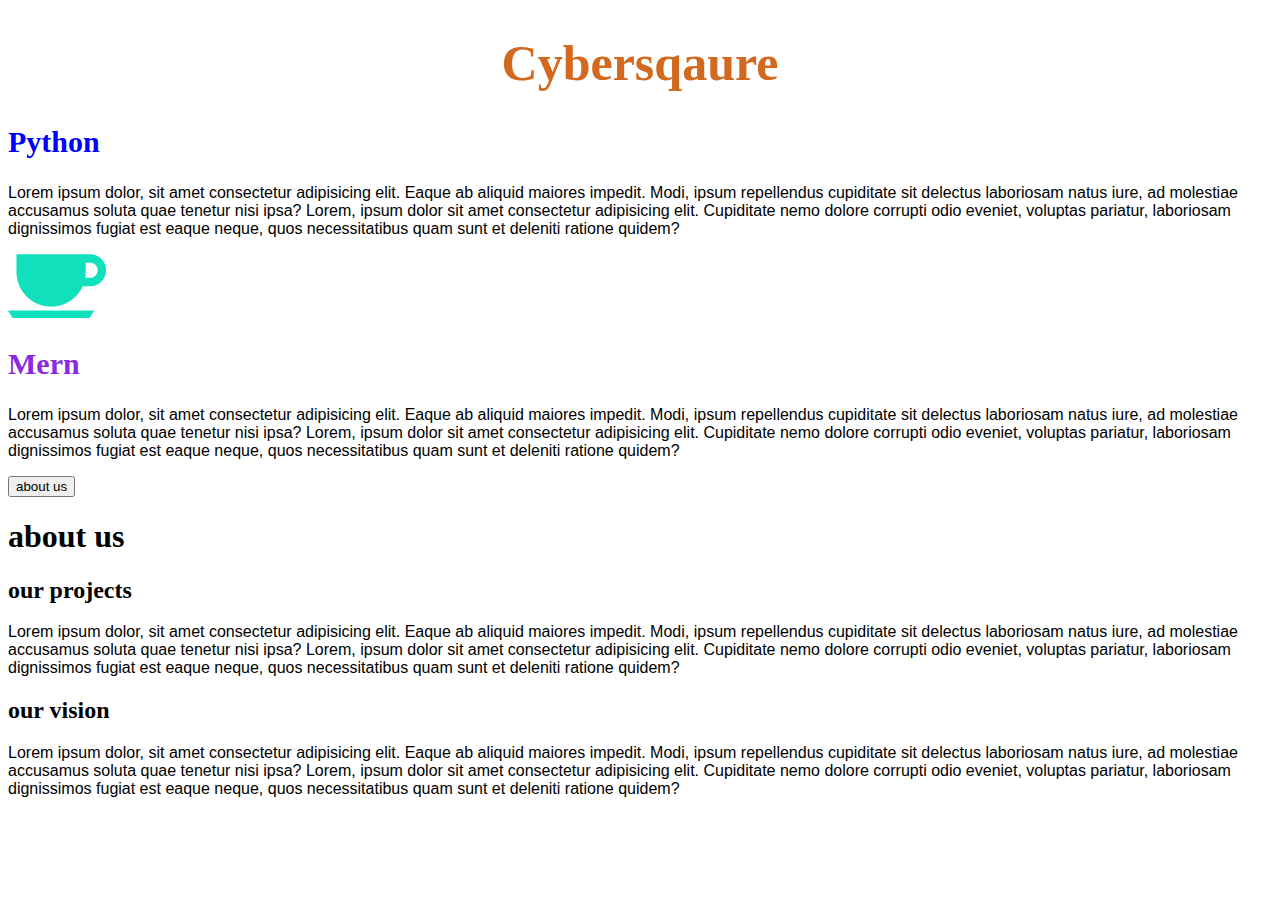
<file: index.html>
<!DOCTYPE html>
<html lang="en">

<head>
    <meta charset="UTF-8">
    <meta name="viewport" content="width=device-width, initial-scale=1.0">
    <title>ne doc</title>
    <link rel="stylesheet" href="style.css">
    <style>
        p{
            font-family: Arial, Helvetica, sans-serif;
            
        }
    </style>
</head>

<body>
    <h1 class="heading">Cybersqaure</h1>
    <div>
    <h2 style="color:blue;font-size: 30px;">Python</h2>
    <p>Lorem ipsum dolor, sit amet consectetur adipisicing elit. Eaque ab aliquid maiores impedit. Modi, ipsum
        repellendus cupiditate sit delectus laboriosam natus iure, ad molestiae accusamus soluta quae tenetur nisi ipsa?
        Lorem, ipsum dolor sit amet consectetur adipisicing elit. Cupiditate nemo dolore corrupti odio eveniet, voluptas
        pariatur, laboriosam dignissimos fugiat est eaque neque, quos necessitatibus quam sunt et deleniti ratione
        quidem?
     </p>
     <a href="https://en.wikipedia.org/wiki/Python_(programming_language)"><img src="images-for-grandcoffee-website-master/icon1.png" alt=""></a>
    </div>
    <h2 style="color:blueviolet;font-size: 30px;">Mern</h2>
    <p>Lorem ipsum dolor, sit amet consectetur adipisicing elit. Eaque ab aliquid maiores impedit. Modi, ipsum
        repellendus cupiditate sit delectus laboriosam natus iure, ad molestiae accusamus soluta quae tenetur nisi ipsa?
        Lorem, ipsum dolor sit amet consectetur adipisicing elit. Cupiditate nemo dolore corrupti odio eveniet, voluptas
        pariatur, laboriosam dignissimos fugiat est eaque neque, quos necessitatibus quam sunt et deleniti ratione
        quidem?
     </p>
    </div>
    <a href="#about"><button>about us</button></a>
    <div>
        <a name="about"></a>
    <h1>about us</h1>
    <div>
    <h2>our projects</h2>
    <p>Lorem ipsum dolor, sit amet consectetur adipisicing elit. Eaque ab aliquid maiores impedit. Modi, ipsum
        repellendus cupiditate sit delectus laboriosam natus iure, ad molestiae accusamus soluta quae tenetur nisi ipsa?
        Lorem, ipsum dolor sit amet consectetur adipisicing elit. Cupiditate nemo dolore corrupti odio eveniet, voluptas
        pariatur, laboriosam dignissimos fugiat est eaque neque, quos necessitatibus quam sunt et deleniti ratione
        quidem?
     </p>
    </div>
    </div>
    <h2>our vision</h2>
    <p>Lorem ipsum dolor, sit amet consectetur adipisicing elit. Eaque ab aliquid maiores impedit. Modi, ipsum
        repellendus cupiditate sit delectus laboriosam natus iure, ad molestiae accusamus soluta quae tenetur nisi ipsa?
        Lorem, ipsum dolor sit amet consectetur adipisicing elit. Cupiditate nemo dolore corrupti odio eveniet, voluptas
        pariatur, laboriosam dignissimos fugiat est eaque neque, quos necessitatibus quam sunt et deleniti ratione
        quidem?
     </p>
    </div>
    </div>
    
</body>

</html>
</file>
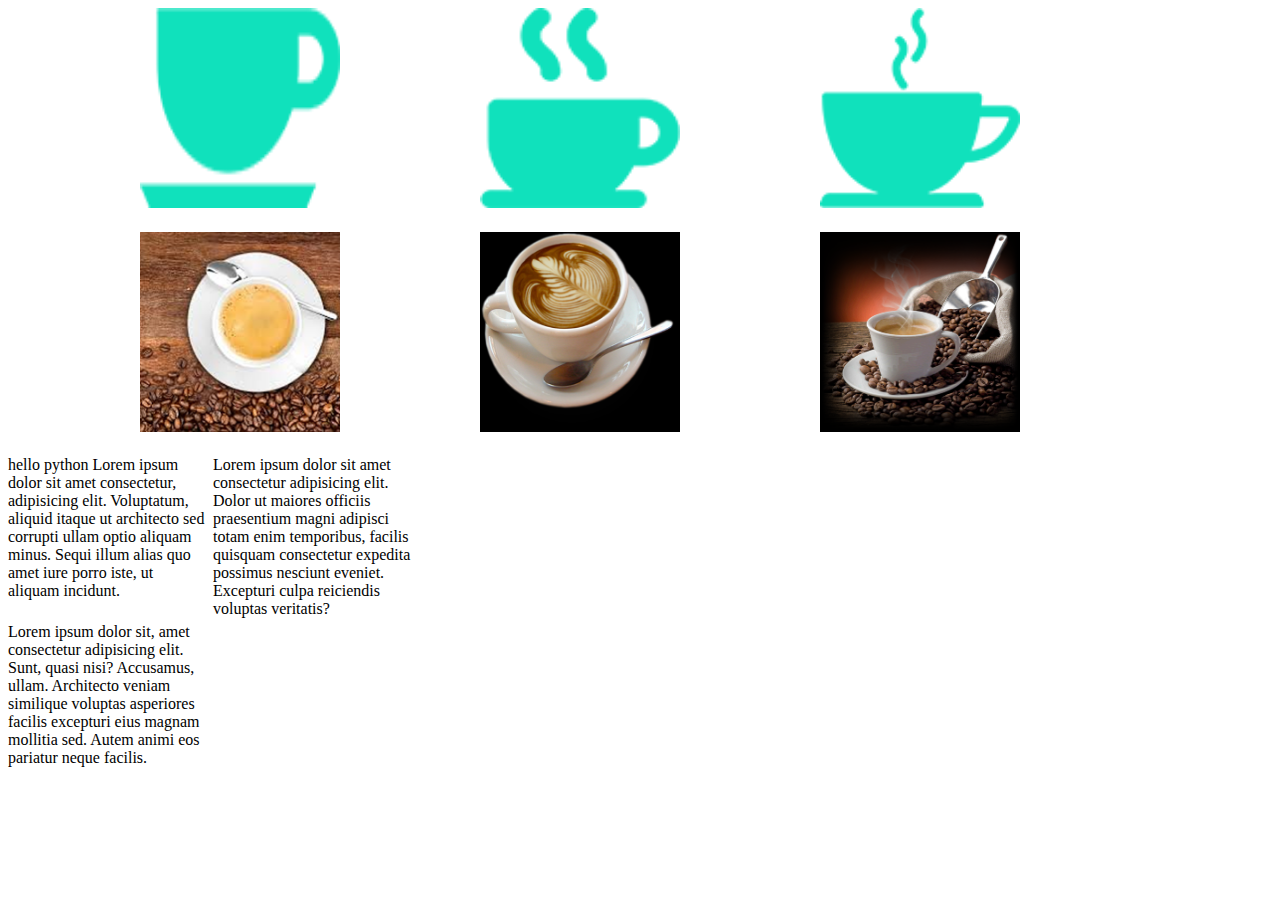
<file: grid.html>
<!DOCTYPE html>
<html lang="en">
<head>
    <meta charset="UTF-8">
    <meta name="viewport" content="width=device-width, initial-scale=1.0">
    <title>Document</title>
    <style>
           .wrapper{
            justify-content: center;
            /* margin-top: 200px; */
            display:grid;
            grid-template-columns: 20em 20em 20em;
            grid-template-rows: auto auto auto;
            gap: 20px;
        }
        img{
            width: 200px;
            height: 200px;
        }
        .main{
            display: grid;
            grid-template-columns: 200px 200px;
            gap: 5px;

        }
    </style>
</head>
<body>
    <div class="wrapper">
        <div>
            <img src="../images-for-grandcoffee-website-master/icon1.png" alt="">
        </div>
        <div>
            <img src="./images-for-grandcoffee-website-master/icon2.png" alt="">
        </div>
        <div>
            <img src="./images-for-grandcoffee-website-master/icon3.png" alt="">
        </div>
        <div>
            <img src="./images-for-grandcoffee-website-master/img-1.png" alt="">
        </div>
        <div>
            <img src="./images-for-grandcoffee-website-master/img-2.png" alt="">
        </div>
        <div>
            <img src="./images-for-grandcoffee-website-master/img-3.png" alt="">
        </div>
    
    
    </div>
    <div class="main">
        <div>hello python Lorem ipsum dolor sit amet consectetur, adipisicing elit. Voluptatum, aliquid itaque ut architecto sed corrupti ullam optio aliquam minus. Sequi illum alias quo amet iure porro iste, ut aliquam incidunt.</div>
        <div>Lorem ipsum dolor sit amet consectetur adipisicing elit. Dolor ut maiores officiis praesentium magni adipisci totam enim temporibus, facilis quisquam consectetur expedita possimus nesciunt eveniet. Excepturi culpa reiciendis voluptas veritatis? </div>
        <div>Lorem ipsum dolor sit, amet consectetur adipisicing elit. Sunt, quasi nisi? Accusamus, ullam. Architecto veniam similique voluptas asperiores facilis excepturi eius magnam mollitia sed. Autem animi eos pariatur neque facilis.</div>



    </div>
    
</body>
</html>
</file>
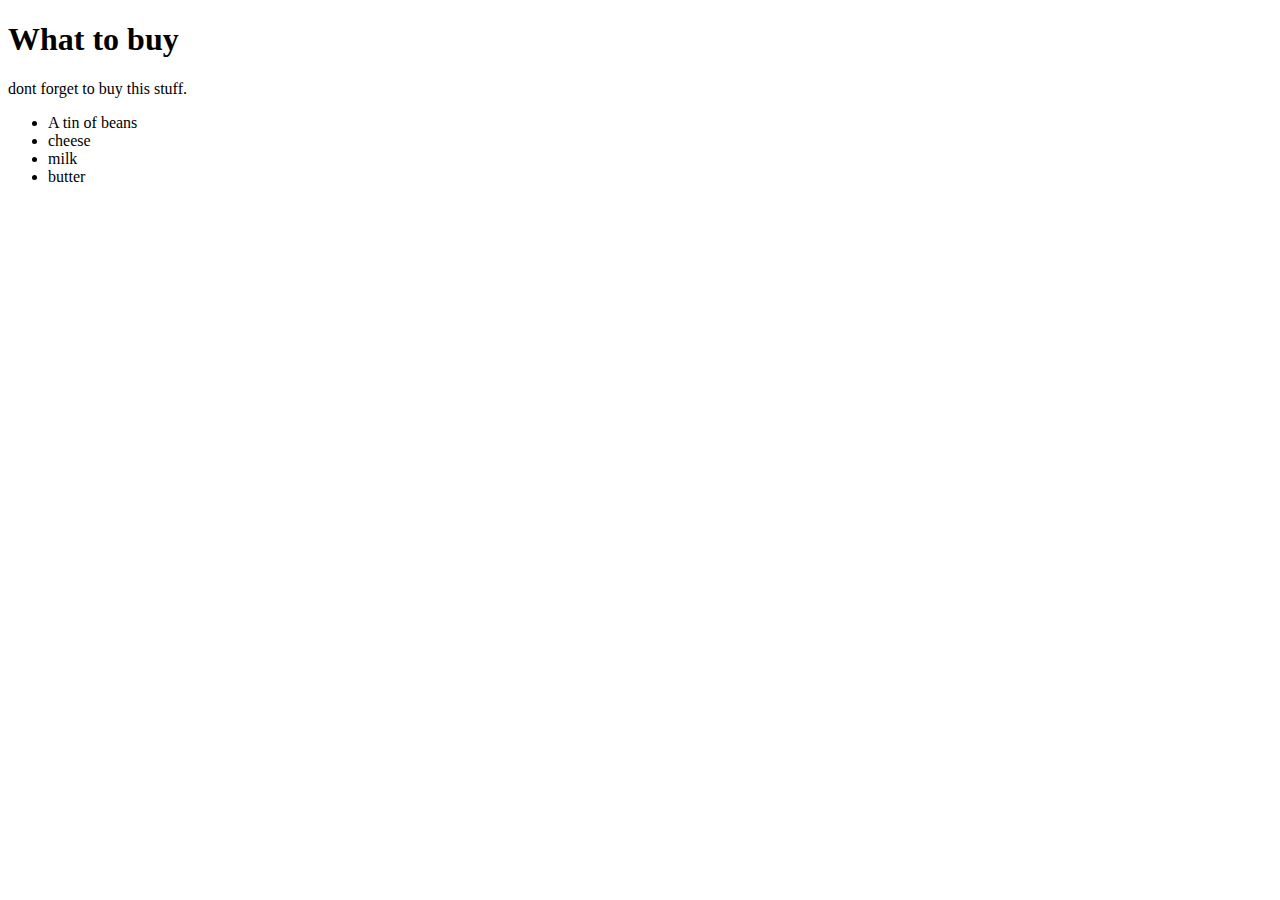
<file: javascript1.html>
<!DOCTYPE html>
<html lang="en">
<head>
    <meta charset="UTF-8">
    <meta name="viewport" content="width=device-width, initial-scale=1.0">
    <title>Shopping list</title>
</head>
<body>
    <div id="parent">
    <h1 class="heading">What to buy</h1>
    <p title="A gentle remainder"> dont forget to buy this stuff.</p>
    <ul id="purchases">
        <li>A tin of beans</li>
        <li>cheese</li>
        <li>milk</li>
        <li>butter</li>
    </ul>
    </div>
    <script>
        // for get details of an element
        const headingelement = document.querySelector("h1"); 
        if(headingelement !== null){
            console.log("nodetype: ",headingelement.nodeType);
            console.log("nodename: ",headingelement.nodeName);
            console.log("nodevalue: ",headingelement.nodeValue);
        }

        const paragraphelement = document.querySelector("p");
        const textnode =paragraphelement.firstChild ;
        if(textnode !== null){
            console.log("nodetype: ",textnode.nodeType)
            console.log("nodename: ",textnode.nodeName)
            console.log("nodevalue: ",textnode.nodeValue)
        }

        const listelement = document.getElementById("purchases");
        if(listelement !== null){
            console.log("nodetype: ",listelement.nodeType)
            console.log("nodename: ",listelement.nodeName)
            console.log("nodevalue: ",listelement.nodeValue)
        }

        // get the parent element by id
        const parentelement =document.getElementById("parent");
        console.log("parentelement: ",parentelement);

        // to getparent nodeof div element
        console.log("parentnode: ",parentelement.parentNode);

        // to get the immediate child elements of the parent element
        const listparentelement = document.getElementById("parent");
        const children = listparentelement.children;
        console.log("child elements :",children);

        // to get first child node
        const firstchild =parentelement.firstChild;
        console.log("first child: ",firstchild);

           // to get last  child node
           const lastchild =parentelement.lastChild;
        console.log("last child: ",lastchild);


         // to get the previous sibilings elements of the ul element
         const ulelement = document.getElementById("purchases");
        const previoussiblings = ulelement.previousSibling;
        console.log("previos sibling of ul element  :",previoussiblings);

        const nextsibiling =ulelement.nextSibling;
        console.log("next sibiling: ",nextsibiling);


        // ...............................
        // const headingelement = document.getElementById("parent"); 
        console.log (headingelement)
</script>
</body>  
</html>
</file>
<file: style.css>
.heading{
    font-size: 50px;
    font-weight: bolder;
    text-align: center;
    color: chocolate;
}
</file>
